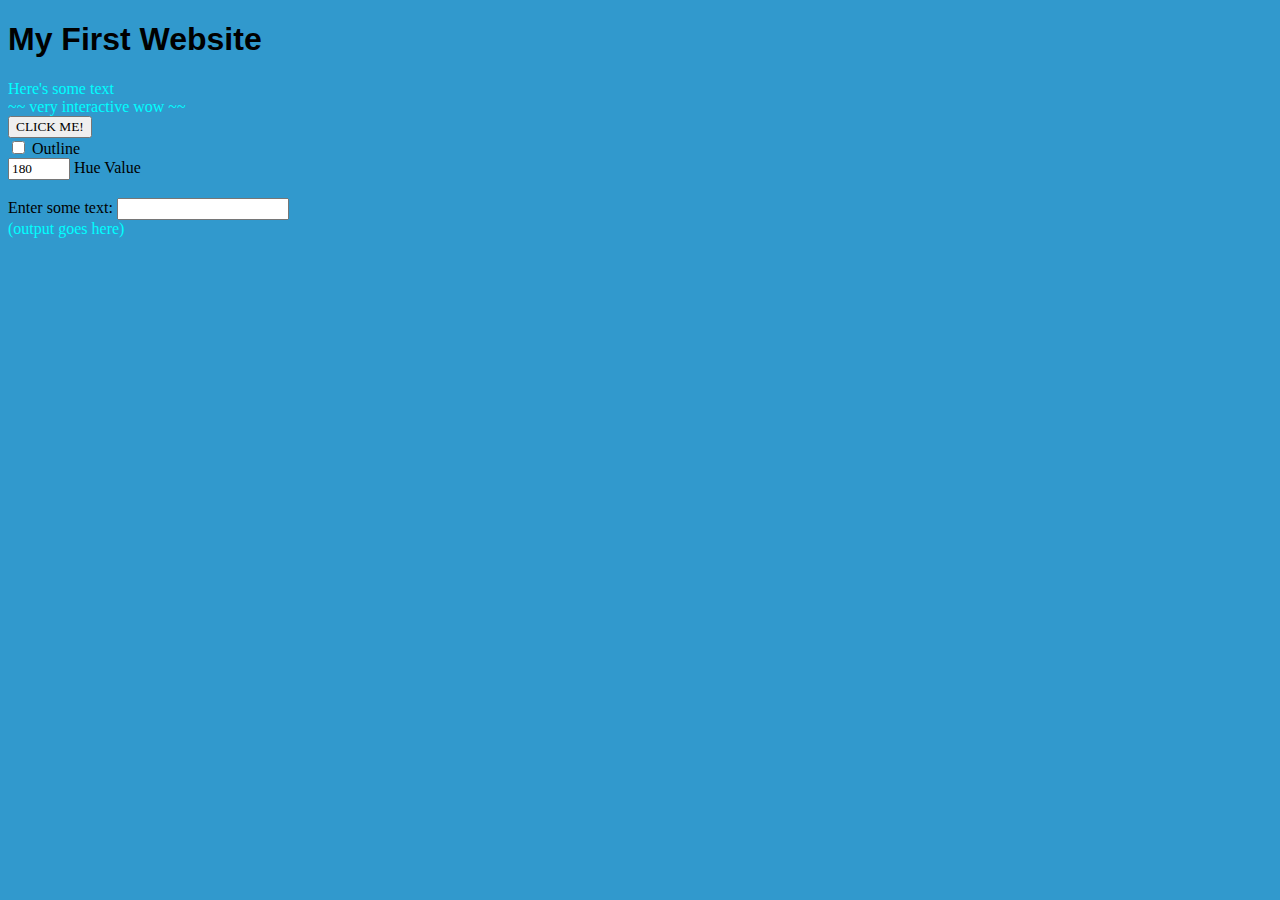
<file: index.html>
<!--This is the HTML document-->
<!-- 1. Add elements         -->
<!-- 2. Tag elements         -->
<!-- 3. Link CSS and JS      -->
<!DOCTYPE html>
<html lang="en">
<head>
    <meta charset="UTF-8">
    <meta name="viewport" content="width=device-width, initial-scale=1.0">
    <title>My First Website</title>
    <link rel="stylesheet" href ="./intro.css">
</head>
<body>
        <h1>My First Website</h1>
        <p>Here's some text</p>
        <p>~~ very interactive wow ~~</p>

        <button onclick="buttonPressed()">CLICK ME!</button>
        <br>
        <input id="outline-checkbox" type="checkbox" onchange="checkboxChanged()">
        <label>Outline</label>
        <br>
        <input id="hue-numfield" type="number" onchange="numfieldChanged()" min="0" max="359" value="180" step="15">
        <label>Hue Value</label>
        <br>
        <br>
        <label>Enter some text: </label>
        <input id="text-field" onchange="textFieldChanged()">
        <p id ="text-output">(output goes here)</p>

        <script src="./intro.js" ></script>
</body>
</html>
</file>
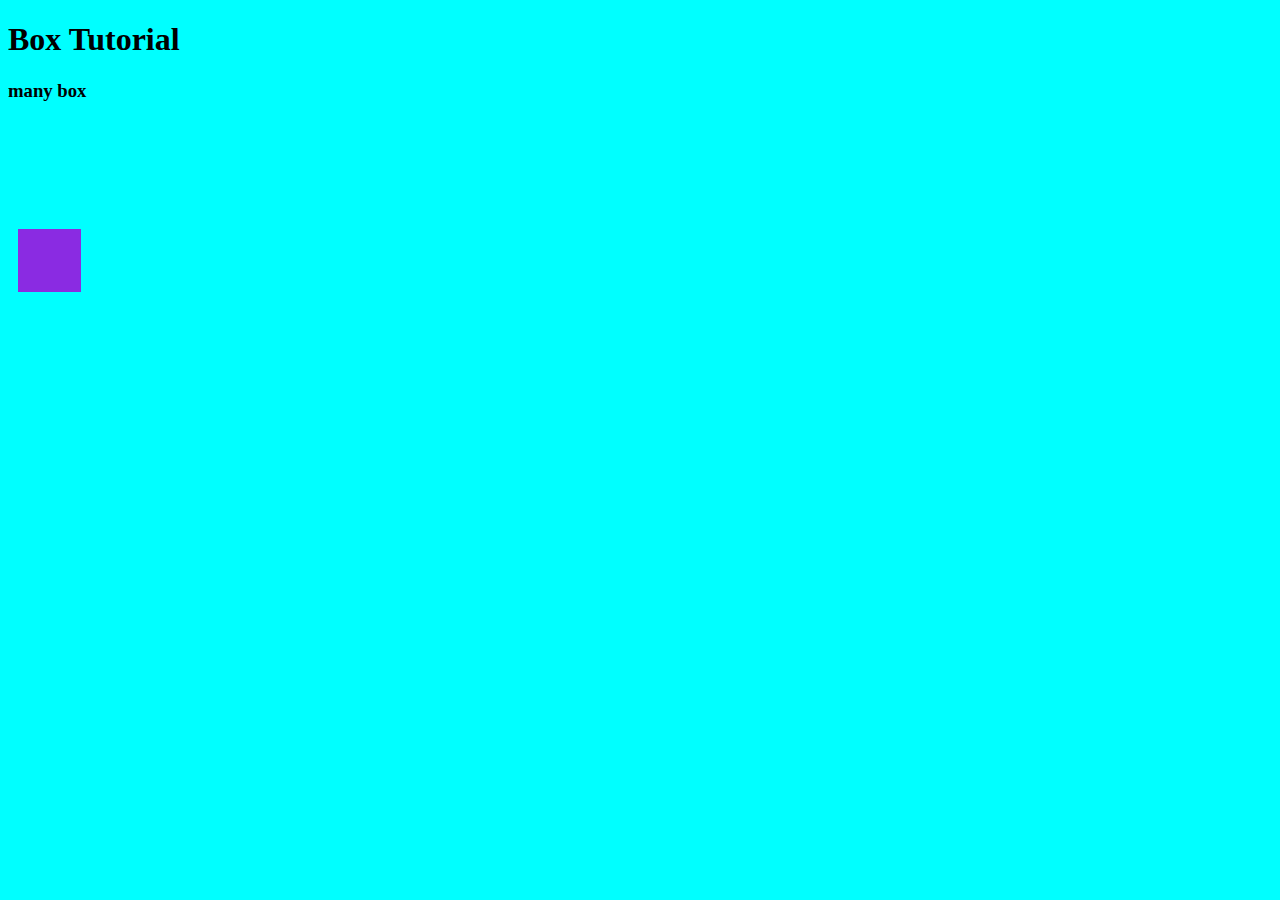
<file: 03-box/index.html>
<!DOCTYPE html>
<html lang="en">
<head>
    <meta charset="UTF-8">
    <meta name="viewport" content="width=device-width, initial-scale=1.0">
    <title>Box Tutorial</title>
    <link rel="stylesheet" href="./styles.css">
</head>
<body>
    <h1>Box Tutorial</h1>
    <h3>many box</h3>
    <div>
        <div>
            <div></div>
        </div>
    </div>
</body>
</html>
</file>
<file: intro.css>
/* This is the CSS decorator */
/* SELECTOR PRIORITY
   0. !important
   1. #tag (single element)
   2. .class (multiple elements of any type)
   3. elementtype (all elements of one type)
   4. * (all elements)
 */

 * {
  font-family:'Times New Roman', Times, serif ;
 }

 h1 {
  font-family: Verdana, Geneva, Tahoma, sans-serif;
 }
 body {
  background-color: rgb(49, 153, 205);
  outline: 5px none black;
 }

 p {
  margin: 0;
  color: aqua; 
 }
</file>
<file: 03-box/styles.css>
body {
  background-color: aqua;
  animation-name: body-anim;
  animation-duration: 1s;
  animation-iteration-count: infinite;
  animation-timing-function: linear;
}

@keyframes body-anim {
  0%, 100% {
      background-color: white;
  }
  50% {
      background-color: lightgoldenrodyellow;
  }
}

body>div {
  width: 50%;
  height: 30vmin;
  background-color: aqua;
  position: relative;
}

body>div>div {
  width: 10%;
  aspect-ratio: 1 / 1;
  background-color: blueviolet;
  position: absolute;
  left: 10px;
  top: 40%;
  animation-name: swim-anim;
  animation-duration: 1.8s;
  animation-iteration-count: infinite;
  animation-timing-function: ease-in-out;
}

@keyframes swim-anim {
  0%, 100% {
      width: 10%;
      left: 10px;
      background-color: brown;
  }
  50% {
      width: 12.5%;
      left: 50%;
      background-color: blueviolet;
  }
}

body>div>div>div {
  width: 5%;
  
}
</file>
